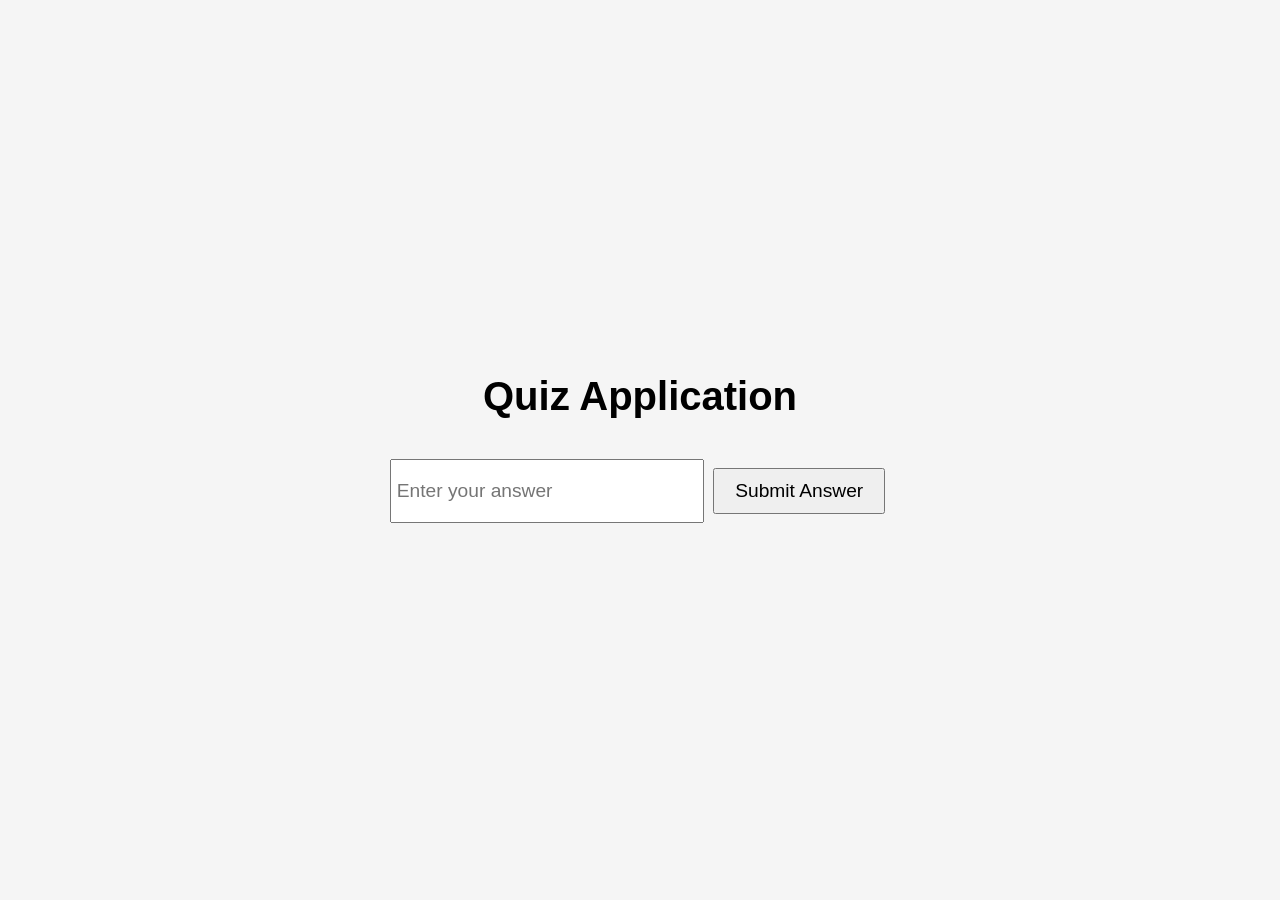
<file: quiz_20241219.html>
<!DOCTYPE html>
<html lang="en">
<head>
    <meta charset="UTF-8">
    <meta name="viewport" content="width=device-width, initial-scale=1.0">
    <title>Quiz Application</title>
    <style>
        body {
            display: flex;
            justify-content: center;
            align-items: center;
            flex-direction: column;
            font-family: Arial, sans-serif;
            margin: 0;
            height: 100vh;
            background-color: #f5f5f5;
        }

        h1 {
            text-align: center;
            font-size: 2.5rem;
            margin-bottom: 20px;
        }

        #question {
            font-size: 1.8rem;
            text-align: center;
            margin-bottom: 20px;
        }

        #answer-container {
            text-align: center;
        }

        #answer-input {
            width: 300px;
            height: 50px;
            font-size: 1.2rem;
            padding: 5px;
            margin-bottom: 10px;
        }

        button {
            font-size: 1.2rem;
            padding: 10px 20px;
            margin: 5px;
        }

        #results {
            margin-top: 20px;
        }

        .waiting-message {
            font-size: 1.5rem;
            color: #555;
            text-align: center;
            margin-top: 20px;
        }
    </style>
    <script>
        const hostMode = window.location.search.includes('host=true');
        let currentQuestionIndex = 0;
        let questions = [
            { question: "What is the capital of France?\nProvide the full name.", id: 1 },
            { question: "What is 2 + 2?\n(Hint: It is an even number)", id: 2 },
        ];
        let answers = {};

        function promptForUserId() {
            let userId = sessionStorage.getItem("userId");
            if (!userId) {
                userId = prompt("Please enter your participant number:");
                if (userId) {
                    sessionStorage.setItem("userId", userId);
                } else {
                    alert("Participant number is required to proceed.");
                    promptForUserId();
                }
            }
        }

        function loadQuestion() {
            const questionContainer = document.getElementById("question");
            const answerContainer = document.getElementById("answer-container");
            const waitingMessage = document.getElementById("waiting-message");

            if (currentQuestionIndex < questions.length) {
                questionContainer.innerHTML = questions[currentQuestionIndex].question.replace(/\n/g, '<br>');
                answerContainer.style.display = 'block';
                waitingMessage.style.display = 'none';
            } else {
                questionContainer.textContent = "Quiz completed!";
                answerContainer.style.display = 'none';
                waitingMessage.style.display = 'none';
                if (hostMode) {
                    displayResults();
                }
            }
        }

        function submitAnswer() {
            const answer = document.getElementById("answer-input").value;
            const userId = sessionStorage.getItem("userId");

            if (!userId) {
                alert("Participant number is missing. Please refresh and enter your participant number.");
                return;
            }

            answers[userId] = answers[userId] || [];
            answers[userId].push({
                questionId: questions[currentQuestionIndex].id,
                answer: answer
            });

            syncAnswers();

            document.getElementById("answer-input").value = "";

            document.getElementById("answer-container").style.display = 'none';
            document.getElementById("waiting-message").style.display = 'block';
        }

        function allowNextQuestion() {
            currentQuestionIndex++;
            loadQuestion();
        }

        function displayResults() {
            const resultsContainer = document.getElementById("results");
            resultsContainer.innerHTML = "<h2>Results</h2>";
            for (const [userId, userAnswers] of Object.entries(answers)) {
                resultsContainer.innerHTML += `<p>User ${userId}:<br>${userAnswers.map(a => `Q${a.questionId}: ${a.answer}`).join('<br>')}</p>`;
            }
        }

        function syncAnswers() {
            if (hostMode) {
                localStorage.setItem("quizAnswers", JSON.stringify(answers));
            } else {
                const storedAnswers = localStorage.getItem("quizAnswers");
                if (storedAnswers) {
                    answers = JSON.parse(storedAnswers);
                }
            }
        }

        function pollForUpdates() {
            setInterval(() => {
                if (hostMode) {
                    const storedAnswers = localStorage.getItem("quizAnswers");
                    if (storedAnswers) {
                        answers = JSON.parse(storedAnswers);
                        displayResults();
                    }
                }
            }, 1000);
        }

        window.onload = () => {
            if (!hostMode) {
                promptForUserId();
            }
            syncAnswers();
            pollForUpdates();
            document.getElementById("host-controls").style.display = hostMode ? 'block' : 'none';
            loadQuestion();
        };
    </script>
</head>
<body>
    <h1>Quiz Application</h1>

    <div id="question"></div>

    <div id="answer-container">
        <input type="text" id="answer-input" placeholder="Enter your answer">
        <button onclick="submitAnswer()">Submit Answer</button>
    </div>

    <div id="waiting-message" class="waiting-message" style="display: none;">
        Answer received! Please wait for the next question.
    </div>

    <div id="host-controls" style="display: none;">
        <button onclick="allowNextQuestion()">Next Question</button>
        <button onclick="displayResults()">Show Results</button>
    </div>

    <div id="results"></div>
</body>
</html>
</file>
